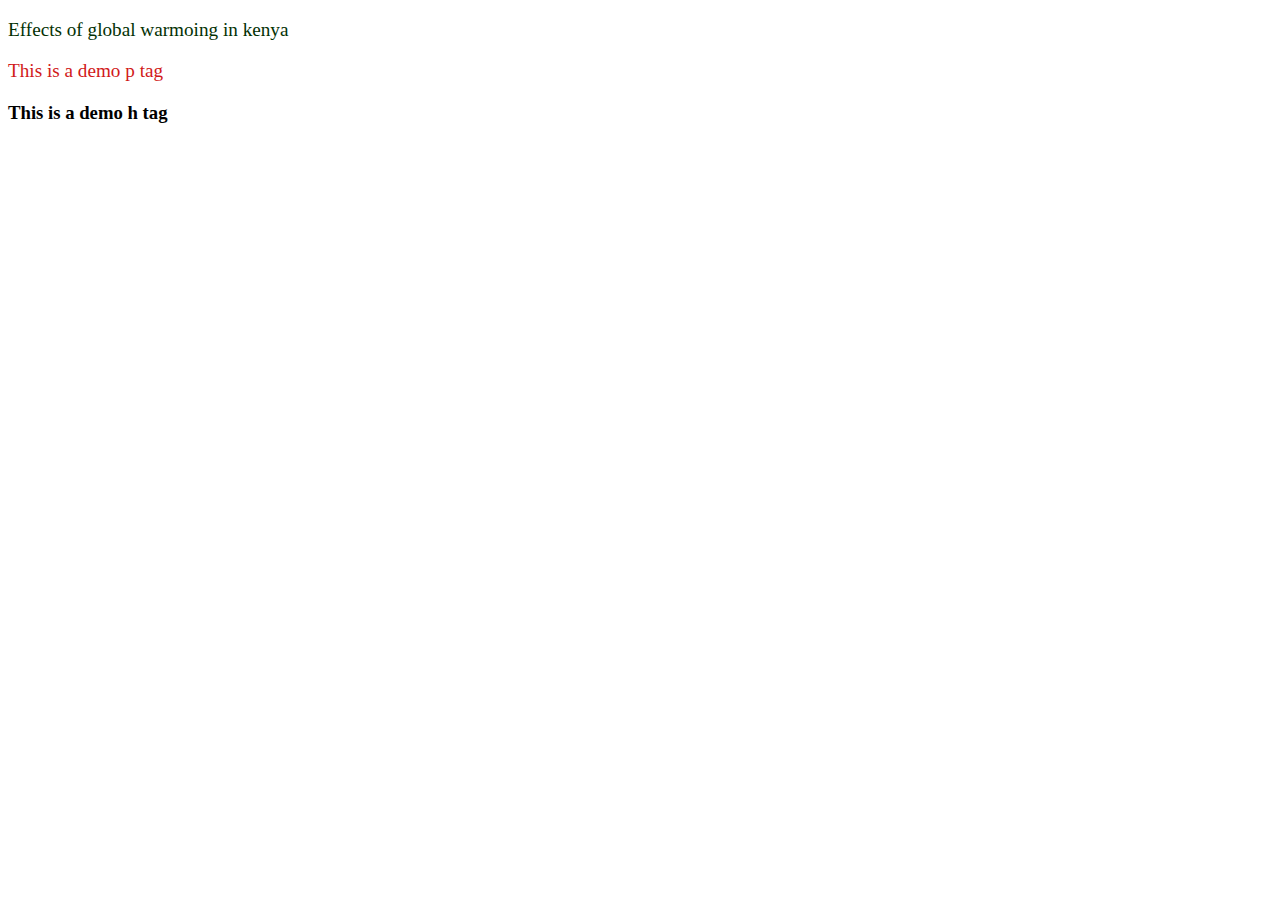
<file: index.html>
<!DOCTYPE html>
<html lang="en">

<head>
    <meta charset="UTF-8">
    <meta name="viewport" content="width=device-width, initial-scale=1.0">
    <link rel="stylesheet" href="style.css">
    <title>Document</title>
</head>
<style>
    p {
        color: rgb(209, 25, 25);
        font-size: larger;
    }
</style>

<body>


    <p style="color: rgb(3, 49, 3);">Effects of global warmoing in kenya</p>
    <p>This is a demo p tag</p>

    <h3>This is a demo h tag</h3>
</body>

</html>
</file>
<file: style.css>
p {
     color: rgb(0, 255, 115);
     font-size: larger;
 }
</file>
